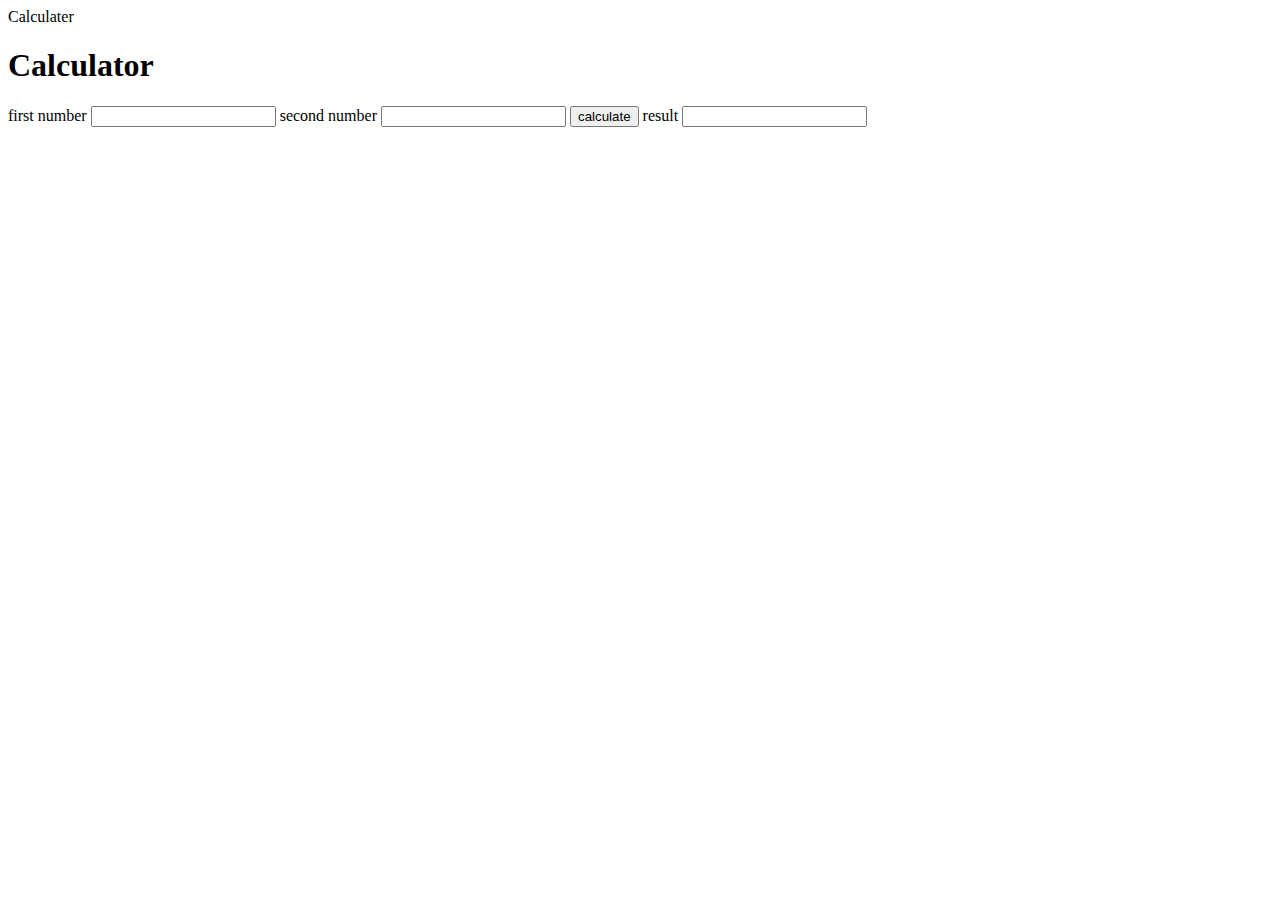
<file: calculator/index.html>
<!DOCTYPE html>
<html lang="en">
<head>
    <meta charset="UTF-8">
    <meta http-equiv="X-UA-Compatible" content="IE=edge">
    <meta name="viewport" content="width=device-width, initial-scale=1.0">
    
    <link href="https://cdn.jsdelivr.net/npm/bootstrap@5.3.0-alpha3/dist/css/bootstrap.min.css" rel="stylesheet" integrity="sha384-KK94CHFLLe+nY2dmCWGMq91rCGa5gtU4mk92HdvYe+M/SXH301p5ILy+dN9+nJOZ" crossorigin="anonymous">
</head>
   <title>Document</title>
<body>
    <div class="container">
       
          
        <div class="row">
            <div class="col-md-6">
                <div class="card mt-5">
                    <div class="card-header">
                       Calculater
                    </div>
                    <div class="card-body p-4"></div>
                        <h1>Calculator</h1>
    
                         <label for="txtfirstnumber" class="form-label">first number</label>
                         <input type = "number" id="txtfirstnumber" class="form-control">
    
                         <label for="txtsecondnumber" class="form-label">second number</label>
                         <input type = "number" id="txtsecondnumber" class="form-control">
    
               
       
                         <button type="submit" onclick="" class="btn btn-danger my-2">calculate</button>
        
    
                         <label for="txtresult" class="form-label">result</label>
                         <input type = "number" id="txtresult" class="form-control">
                </div>
             </div>
         </div>
   
        
    </div>
    

    <script src="https://cdn.jsdelivr.net/npm/bootstrap@5.3.0-alpha3/dist/js/bootstrap.bundle.min.js" 
    integrity="sha384-ENjdO4Dr2bkBIFxQpeoTz1HIcje39Wm4jDKdf19U8gI4ddQ3GYNS7NTKfAdVQSZe" 
    crossorigin="anonymous"></script>
    <script src="cal2.js"></script>
  </body>

</body>
</html>
</file>
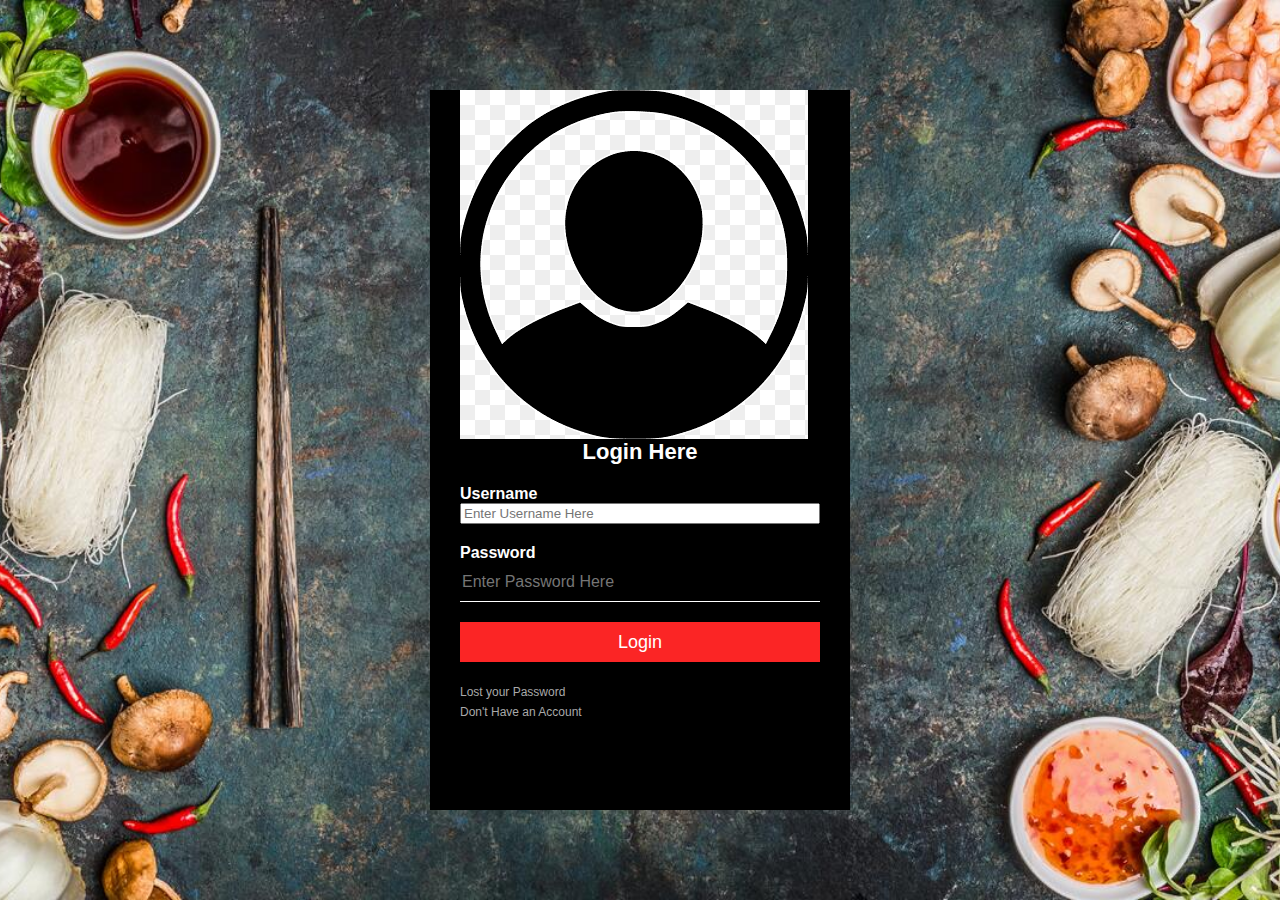
<file: INDEX1.html>
<html>
    <head>
        <title>Login form Design</title>
        <link rel="stylesheet" type="text/css" href="style.css">
        <body>
            <div class="loginbox">
                <img src="username.png" class="user">
                <h1>Login Here</h1>
                <form>
                    <p>Username</p>
                    <input type = "text" name="" placeholder="Enter Username Here">
                    <p>Password</p>
                    <input type="password" name="" placeholder="Enter Password Here">
                    <input type="submit" name="" value="Login">


                    <a href="#">Lost your Password</a><br>
                    <a href="#">Don't Have an Account</a>
                </form>
            </div>
        </body>
    </head>
</html>
</file>
<file: style.css>
body{
    margin: 100;
    padding: 100;
    background: url(fooody.jpg);
    background-size: cover;
    background-position: center;
    font-family: sans-serif;
}

.loginbox{
    width: 420px;
    height: 720px;
    background: #000;
    color: #fff;
    top: 50%;
    left: 50%;
    position: absolute;
    transform: translate(-50%,-50%);
    box-sizing: border-box;
    padding: 0px 30px;
}


.username{
    width:100px;
    height: 100px;
    border-radius:50% ;
    position: absolute;
    top: -40px;
    left: calc(60% -50px);
}

h1{
    margin: 0;
    padding: 0  0  20px;
    text-align: center;
    font-size: 22px;
}

.loginbox p{ 
    margin: 0;
    padding: 0;
    font-weight: bold;
}

.loginbox input{
    width: 100%;
    margin-bottom: 20px;
}

.loginbox input [type = "text" ],input[type="password"]{
    border:none;
    border-bottom:1px solid #fff;
    background: transparent;
    outline:none;
    height:40px;
    color:#fff;
    font-size:16px;
}


.loginbox input[type="submit"]{
    border: none;
    border-bottom: 20px;
    background: #fb2525;
    outline: none;
    height: 40px;
    color: #fff;
    font-size: 18px;

}

.loginbox input[type="submit"]:hover{
    cursor: pointer;
    background: #ffc107;
    color: #fff;
}

.loginbox a{
    text-decoration:none;
    font-size: 12px;
    line-height: 20px;
    color: darkgrey;
}


.loginbox a:hover{
    color: #ffc107;

    
}
</file>
